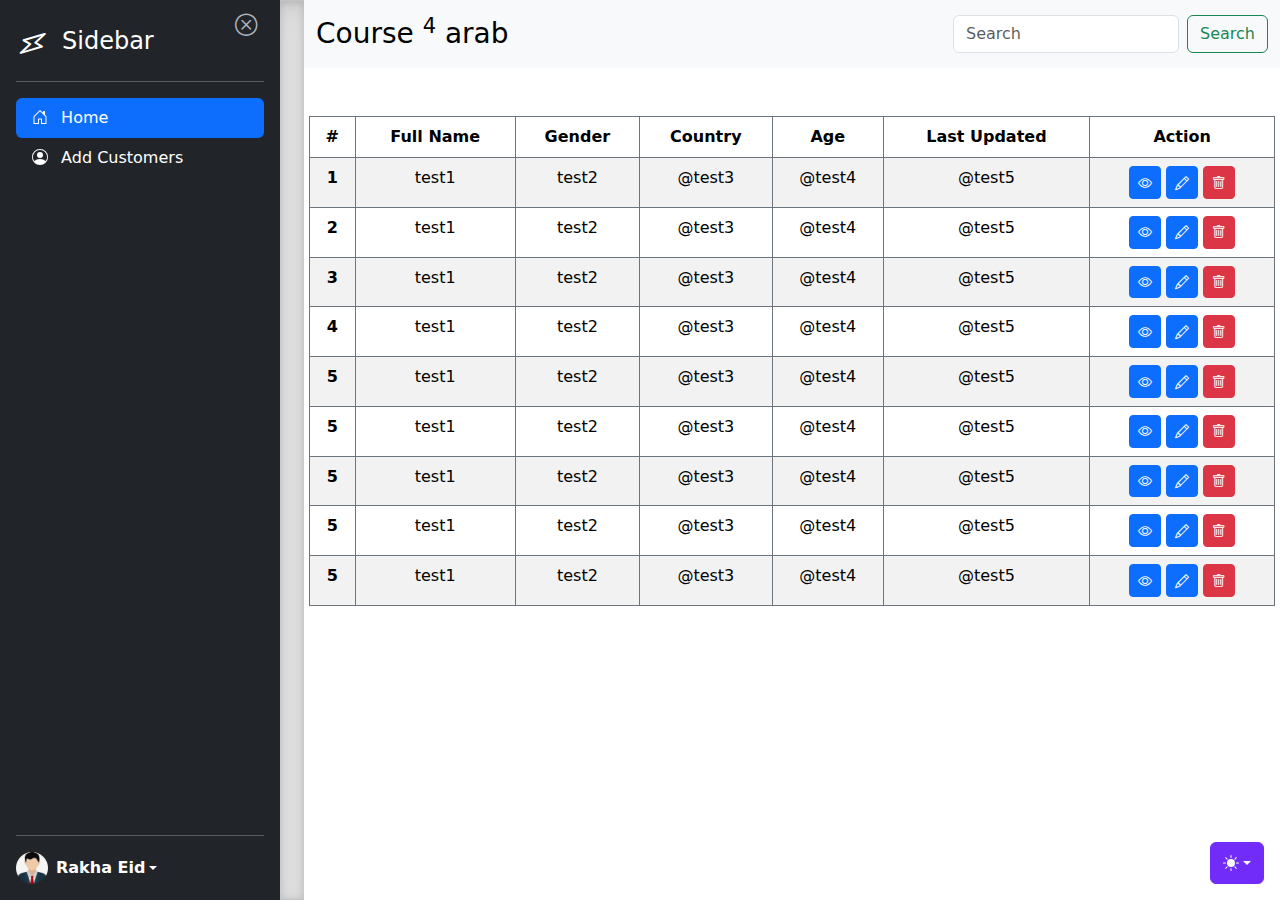
<file: hosting/index.html>
<!DOCTYPE html>
<html lang="en" data-bs-theme="auto">
  <head>
    <script src="./js/color-modes.js"></script>
    <link
      rel="stylesheet"
      href="./bootstrap-icons-1.11.3/font/bootstrap-icons.min.css"
    />
    <link rel="shortcut icon" href="./img/user.jpeg" type="image/x-icon">
    <meta charset="utf-8" />
    <meta name="viewport" content="width=device-width, initial-scale=1" />
    <meta name="description" content="" />
    <meta
      name="author"
      content="Mark Otto, Jacob Thornton, and Bootstrap contributors"
    />
    <meta name="generator" content="Hugo 0.122.0" />
    <title>Home Page</title>

    <link href="./css/bootstrap.min.css" rel="stylesheet" />

    <style>
      .bd-placeholder-img {
        font-size: 1.125rem;
        text-anchor: middle;
        -webkit-user-select: none;
        -moz-user-select: none;
        user-select: none;
      }

      @media (min-width: 768px) {
        .bd-placeholder-img-lg {
          font-size: 3.5rem;
        }
      }

      .b-example-divider {
        width: 100%;
        height: 3rem;
        background-color: rgba(0, 0, 0, 0.1);
        border: solid rgba(0, 0, 0, 0.15);
        border-width: 1px 0;
        box-shadow: inset 0 0.5em 1.5em rgba(0, 0, 0, 0.1),
          inset 0 0.125em 0.5em rgba(0, 0, 0, 0.15);
      }

      .b-example-vr {
        flex-shrink: 0;
        width: 1.5rem;
        height: 100vh;
      }

      .bi {
        vertical-align: -0.125em;
        fill: currentColor;
      }

      .nav-scroller {
        position: relative;
        z-index: 2;
        height: 2.75rem;
        overflow-y: hidden;
      }

      .nav-scroller .nav {
        display: flex;
        flex-wrap: nowrap;
        padding-bottom: 1rem;
        margin-top: -1px;
        overflow-x: auto;
        text-align: center;
        white-space: nowrap;
        -webkit-overflow-scrolling: touch;
      }

      .btn-bd-primary {
        --bd-violet-bg: #712cf9;
        --bd-violet-rgb: 112.520718, 44.062154, 249.437846;

        --bs-btn-font-weight: 600;
        --bs-btn-color: var(--bs-white);
        --bs-btn-bg: var(--bd-violet-bg);
        --bs-btn-border-color: var(--bd-violet-bg);
        --bs-btn-hover-color: var(--bs-white);
        --bs-btn-hover-bg: #6528e0;
        --bs-btn-hover-border-color: #6528e0;
        --bs-btn-focus-shadow-rgb: var(--bd-violet-rgb);
        --bs-btn-active-color: var(--bs-btn-hover-color);
        --bs-btn-active-bg: #5a23c8;
        --bs-btn-active-border-color: #5a23c8;
      }

      .bd-mode-toggle {
        z-index: 1500;
      }

      .bd-mode-toggle .dropdown-menu .active .bi {
        display: block !important;
      }
    </style>

    <!-- Custom styles for this template -->
    <link href="./css/sidebars.css" rel="stylesheet" />
    <link rel="stylesheet" href="./css/mystyle.css" />
  </head>
  <body>
    <svg xmlns="http://www.w3.org/2000/svg" class="d-none">
      <symbol id="check2" viewBox="0 0 16 16">
        <path
          d="M13.854 3.646a.5.5 0 0 1 0 .708l-7 7a.5.5 0 0 1-.708 0l-3.5-3.5a.5.5 0 1 1 .708-.708L6.5 10.293l6.646-6.647a.5.5 0 0 1 .708 0z"
        />
      </symbol>
      <symbol id="circle-half" viewBox="0 0 16 16">
        <path d="M8 15A7 7 0 1 0 8 1v14zm0 1A8 8 0 1 1 8 0a8 8 0 0 1 0 16z" />
      </symbol>
      <symbol id="moon-stars-fill" viewBox="0 0 16 16">
        <path
          d="M6 .278a.768.768 0 0 1 .08.858 7.208 7.208 0 0 0-.878 3.46c0 4.021 3.278 7.277 7.318 7.277.527 0 1.04-.055 1.533-.16a.787.787 0 0 1 .81.316.733.733 0 0 1-.031.893A8.349 8.349 0 0 1 8.344 16C3.734 16 0 12.286 0 7.71 0 4.266 2.114 1.312 5.124.06A.752.752 0 0 1 6 .278z"
        />
        <path
          d="M10.794 3.148a.217.217 0 0 1 .412 0l.387 1.162c.173.518.579.924 1.097 1.097l1.162.387a.217.217 0 0 1 0 .412l-1.162.387a1.734 1.734 0 0 0-1.097 1.097l-.387 1.162a.217.217 0 0 1-.412 0l-.387-1.162A1.734 1.734 0 0 0 9.31 6.593l-1.162-.387a.217.217 0 0 1 0-.412l1.162-.387a1.734 1.734 0 0 0 1.097-1.097l.387-1.162zM13.863.099a.145.145 0 0 1 .274 0l.258.774c.115.346.386.617.732.732l.774.258a.145.145 0 0 1 0 .274l-.774.258a1.156 1.156 0 0 0-.732.732l-.258.774a.145.145 0 0 1-.274 0l-.258-.774a1.156 1.156 0 0 0-.732-.732l-.774-.258a.145.145 0 0 1 0-.274l.774-.258c.346-.115.617-.386.732-.732L13.863.1z"
        />
      </symbol>
      <symbol id="sun-fill" viewBox="0 0 16 16">
        <path
          d="M8 12a4 4 0 1 0 0-8 4 4 0 0 0 0 8zM8 0a.5.5 0 0 1 .5.5v2a.5.5 0 0 1-1 0v-2A.5.5 0 0 1 8 0zm0 13a.5.5 0 0 1 .5.5v2a.5.5 0 0 1-1 0v-2A.5.5 0 0 1 8 13zm8-5a.5.5 0 0 1-.5.5h-2a.5.5 0 0 1 0-1h2a.5.5 0 0 1 .5.5zM3 8a.5.5 0 0 1-.5.5h-2a.5.5 0 0 1 0-1h2A.5.5 0 0 1 3 8zm10.657-5.657a.5.5 0 0 1 0 .707l-1.414 1.415a.5.5 0 1 1-.707-.708l1.414-1.414a.5.5 0 0 1 .707 0zm-9.193 9.193a.5.5 0 0 1 0 .707L3.05 13.657a.5.5 0 0 1-.707-.707l1.414-1.414a.5.5 0 0 1 .707 0zm9.193 2.121a.5.5 0 0 1-.707 0l-1.414-1.414a.5.5 0 0 1 .707-.707l1.414 1.414a.5.5 0 0 1 0 .707zM4.464 4.465a.5.5 0 0 1-.707 0L2.343 3.05a.5.5 0 1 1 .707-.707l1.414 1.414a.5.5 0 0 1 0 .708z"
        />
      </symbol>
    </svg>

    <div
      class="dropdown position-fixed bottom-0 end-0 mb-3 me-3 bd-mode-toggle"
    >
      <button
        class="btn btn-bd-primary py-2 dropdown-toggle d-flex align-items-center"
        id="bd-theme"
        type="button"
        aria-expanded="false"
        data-bs-toggle="dropdown"
        aria-label="Toggle theme (auto)"
      >
        <svg class="bi my-1 theme-icon-active" width="1em" height="1em">
          <use href="#circle-half"></use>
        </svg>
        <span class="visually-hidden" id="bd-theme-text">Toggle theme</span>
      </button>
      <ul
        class="dropdown-menu dropdown-menu-end shadow"
        aria-labelledby="bd-theme-text"
      >
        <li>
          <button
            type="button"
            class="dropdown-item d-flex align-items-center"
            data-bs-theme-value="light"
            aria-pressed="false"
          >
            <svg class="bi me-2 opacity-50" width="1em" height="1em">
              <use href="#sun-fill"></use>
            </svg>
            Light
            <svg class="bi ms-auto d-none" width="1em" height="1em">
              <use href="#check2"></use>
            </svg>
          </button>
        </li>
        <li>
          <button
            type="button"
            class="dropdown-item d-flex align-items-center"
            data-bs-theme-value="dark"
            aria-pressed="false"
          >
            <svg class="bi me-2 opacity-50" width="1em" height="1em">
              <use href="#moon-stars-fill"></use>
            </svg>
            Dark
            <svg class="bi ms-auto d-none" width="1em" height="1em">
              <use href="#check2"></use>
            </svg>
          </button>
        </li>
        <li>
          <button
            type="button"
            class="dropdown-item d-flex align-items-center active"
            data-bs-theme-value="auto"
            aria-pressed="true"
          >
            <svg class="bi me-2 opacity-50" width="1em" height="1em">
              <use href="#circle-half"></use>
            </svg>
            Auto
            <svg class="bi ms-auto d-none" width="1em" height="1em">
              <use href="#check2"></use>
            </svg>
          </button>
        </li>
      </ul>
    </div>

    <svg xmlns="http://www.w3.org/2000/svg" class="d-none">
      <symbol id="home" viewBox="0 0 16 16">
        <path
          d="M8.354 1.146a.5.5 0 0 0-.708 0l-6 6A.5.5 0 0 0 1.5 7.5v7a.5.5 0 0 0 .5.5h4.5a.5.5 0 0 0 .5-.5v-4h2v4a.5.5 0 0 0 .5.5H14a.5.5 0 0 0 .5-.5v-7a.5.5 0 0 0-.146-.354L13 5.793V2.5a.5.5 0 0 0-.5-.5h-1a.5.5 0 0 0-.5.5v1.293L8.354 1.146zM2.5 14V7.707l5.5-5.5 5.5 5.5V14H10v-4a.5.5 0 0 0-.5-.5h-3a.5.5 0 0 0-.5.5v4H2.5z"
        />
      </symbol>

      <symbol id="people-circle" viewBox="0 0 16 16">
        <path d="M11 6a3 3 0 1 1-6 0 3 3 0 0 1 6 0z" />
        <path
          fill-rule="evenodd"
          d="M0 8a8 8 0 1 1 16 0A8 8 0 0 1 0 8zm8-7a7 7 0 0 0-5.468 11.37C3.242 11.226 4.805 10 8 10s4.757 1.225 5.468 2.37A7 7 0 0 0 8 1z"
        />
      </symbol>
    </svg>

    <main class="d-flex flex-nowrap">
      <div
        id="sidebarId"
        class="d-flex flex-column position-relative flex-shrink-0 p-3 text-bg-dark sidebar"
      >

      <span style="right: 10px; top:2px" class="position-absolute ">
        <button class="btn" onclick="toggleSidebar()">
          <i class="bi bi-x-circle"></i>
        </button>
      </span>
        <a
          href="/"
          class="d-flex align-items-center mb-3 mb-md-0 me-md-auto text-white text-decoration-none"
        >
          <i class="bi bi-lightning-charge"></i>
          <span class="fs-4 sidebar-text">Sidebar</span>
        </a>
        <hr />
        <ul class="nav nav-pills flex-column mb-auto">
          <li class="nav-item">
            <a href="/" class="nav-link active text-white" aria-current="page">
              <svg class="bi pe-none me-2" width="16" height="16">
                <use xlink:href="#home" />
              </svg>
              <span class="sidebar-text">Home</span>
            </a>
          </li>
          <li>
            <a href="./user/add.html" class="nav-link text-white">
              <svg class="bi pe-none me-2" width="16" height="16">
                <use xlink:href="#people-circle" />
              </svg>
              <span class="sidebar-text">Add Customers</span>
            </a>
          </li>
        </ul>
        <hr />
        <div class="dropdown">
          <a
            href="#"
            class="d-flex align-items-center text-white text-decoration-none dropdown-toggle"
            data-bs-toggle="dropdown"
            aria-expanded="false"
          >
            <img
              src="./img/user.jpeg"
              alt=""
              width="32"
              height="32"
              class="rounded-circle me-2"
            />
            <strong class="sidebar-text">Rakha Eid</strong>
          </a>
          <ul class="dropdown-menu dropdown-menu-dark text-small shadow">
            <li><a class="dropdown-item" href="#">New project...</a></li>
            <li><a class="dropdown-item" href="#">Settings</a></li>
            <li><a class="dropdown-item" href="#">Profile</a></li>
            <li><hr class="dropdown-divider" /></li>
            <li><a class="dropdown-item" href="#">Sign out</a></li>
          </ul>
        </div>
      </div>

      <div class="b-example-divider b-example-vr"></div>

      <section class="w-100">
        <nav class="navbar bg-body-tertiary">
          <div
            class="container-fluid justify-content-center justify-content-md-between"
          >
            <a class="navbar-brand fw-medium fs-3 mb-1 mb-md-0">
              Course <sup>4</sup> arab</a
            >
            <form class="d-flex" role="search">
              <input
                class="form-control me-2"
                type="search"
                placeholder="Search"
                aria-label="Search"
              />
              <button class="btn btn-outline-success" type="submit">
                Search
              </button>
            </form>
          </div>
        </nav>
        <table
          style="width: 99%"
          class="mt-5 mx-auto text-center table table-striped table-bordered border-secondary"
        >
          <thead>
            <tr>
              <th scope="col">#</th>
              <th scope="col">Full Name</th>
              <th scope="col">Gender</th>
              <th scope="col">Country</th>
              <th scope="col">Age</th>
              <th scope="col">Last Updated</th>
              <th scope="col">Action</th>
            </tr>
          </thead>
          <tbody>
            <tr>
              <th scope="row">1</th>
              <td>test1</td>
              <td>test2</td>
              <td>@test3</td>
              <td>@test4</td>
              <td>@test5</td>
              <td>
                <a
                  data-bs-toggle="tooltip"
                  data-bs-title="View details"
                  data-bs-placement="top"
                  class="btn btn-primary btn-sm"
                  href="./user/view.html"
                  ><i class="bi bi-eye"></i
                ></a>
                <a
                  data-bs-toggle="tooltip"
                  data-bs-title="Edit User"
                  data-bs-placement="top"
                  class="btn btn-primary btn-sm"
                  href="./user/edit.html"
                  ><i class="bi bi-pencil"></i
                ></a>
                <button
                  data-bs-toggle="tooltip"
                  data-bs-title="Delete User"
                  data-bs-placement="top"
                  class="btn btn-danger btn-sm"
                >
                  <i class="bi bi-trash"></i>
                </button>
              </td>
            </tr>
            <tr>
              <th scope="row">2</th>
              <td>test1</td>
              <td>test2</td>
              <td>@test3</td>
              <td>@test4</td>
              <td>@test5</td>
              <td>
                <a
                  data-bs-toggle="tooltip"
                  data-bs-title="View details"
                  data-bs-placement="top"
                  class="btn btn-primary btn-sm"
                  href="./user/view.html"
                  ><i class="bi bi-eye"></i
                ></a>
                <a
                  data-bs-toggle="tooltip"
                  data-bs-title="Edit User"
                  data-bs-placement="top"
                  class="btn btn-primary btn-sm"
                  href="./user/edit.html"
                  ><i class="bi bi-pencil"></i
                ></a>
                <button
                  data-bs-toggle="tooltip"
                  data-bs-title="Delete User"
                  data-bs-placement="top"
                  class="btn btn-danger btn-sm"
                >
                  <i class="bi bi-trash"></i>
                </button>
              </td>
            </tr>
            <tr>
              <th scope="row">3</th>
              <td>test1</td>
              <td>test2</td>
              <td>@test3</td>
              <td>@test4</td>
              <td>@test5</td>
              <td>
                <a
                  data-bs-toggle="tooltip"
                  data-bs-title="View details"
                  data-bs-placement="top"
                  class="btn btn-primary btn-sm"
                  href="./user/view.html"
                  ><i class="bi bi-eye"></i
                ></a>
                <a
                  data-bs-toggle="tooltip"
                  data-bs-title="Edit User"
                  data-bs-placement="top"
                  class="btn btn-primary btn-sm"
                  href="./user/edit.html"
                  ><i class="bi bi-pencil"></i
                ></a>
                <button
                  data-bs-toggle="tooltip"
                  data-bs-title="Delete User"
                  data-bs-placement="top"
                  class="btn btn-danger btn-sm"
                >
                  <i class="bi bi-trash"></i>
                </button>
              </td>
            </tr>
            <tr>
              <th scope="row">4</th>
              <td>test1</td>
              <td>test2</td>
              <td>@test3</td>
              <td>@test4</td>
              <td>@test5</td>
              <td>
                <a
                  data-bs-toggle="tooltip"
                  data-bs-title="View details"
                  data-bs-placement="top"
                  class="btn btn-primary btn-sm"
                  href="./user/view.html"
                  ><i class="bi bi-eye"></i
                ></a>
                <a
                  data-bs-toggle="tooltip"
                  data-bs-title="Edit User"
                  data-bs-placement="top"
                  class="btn btn-primary btn-sm"
                  href="./user/edit.html"
                  ><i class="bi bi-pencil"></i
                ></a>
                <button
                  data-bs-toggle="tooltip"
                  data-bs-title="Delete User"
                  data-bs-placement="top"
                  class="btn btn-danger btn-sm"
                >
                  <i class="bi bi-trash"></i>
                </button>
              </td>
            </tr>
            <tr>
              <th scope="row">5</th>
              <td>test1</td>
              <td>test2</td>
              <td>@test3</td>
              <td>@test4</td>
              <td>@test5</td>
              <td>
                <a
                  data-bs-toggle="tooltip"
                  data-bs-title="View details"
                  data-bs-placement="top"
                  class="btn btn-primary btn-sm"
                  href="./user/view.html"
                  ><i class="bi bi-eye"></i
                ></a>
                <a
                  data-bs-toggle="tooltip"
                  data-bs-title="Edit User"
                  data-bs-placement="top"
                  class="btn btn-primary btn-sm"
                  href="./user/edit.html"
                  ><i class="bi bi-pencil"></i
                ></a>
                <button
                  data-bs-toggle="tooltip"
                  data-bs-title="Delete User"
                  data-bs-placement="top"
                  class="btn btn-danger btn-sm"
                >
                  <i class="bi bi-trash"></i>
                </button>
              </td>
            </tr>
            <tr>
              <th scope="row">5</th>
              <td>test1</td>
              <td>test2</td>
              <td>@test3</td>
              <td>@test4</td>
              <td>@test5</td>
              <td>
                <a
                  data-bs-toggle="tooltip"
                  data-bs-title="View details"
                  data-bs-placement="top"
                  class="btn btn-primary btn-sm"
                  href="./user/view.html"
                  ><i class="bi bi-eye"></i
                ></a>
                <a
                  data-bs-toggle="tooltip"
                  data-bs-title="Edit User"
                  data-bs-placement="top"
                  class="btn btn-primary btn-sm"
                  href="./user/edit.html"
                  ><i class="bi bi-pencil"></i
                ></a>
                <button
                  data-bs-toggle="tooltip"
                  data-bs-title="Delete User"
                  data-bs-placement="top"
                  class="btn btn-danger btn-sm"
                >
                  <i class="bi bi-trash"></i>
                </button>
              </td>
            </tr>
            <tr>
              <th scope="row">5</th>
              <td>test1</td>
              <td>test2</td>
              <td>@test3</td>
              <td>@test4</td>
              <td>@test5</td>
              <td>
                <a
                  data-bs-toggle="tooltip"
                  data-bs-title="View details"
                  data-bs-placement="top"
                  class="btn btn-primary btn-sm"
                  href="./user/view.html"
                  ><i class="bi bi-eye"></i
                ></a>
                <a
                  data-bs-toggle="tooltip"
                  data-bs-title="Edit User"
                  data-bs-placement="top"
                  class="btn btn-primary btn-sm"
                  href="./user/edit.html"
                  ><i class="bi bi-pencil"></i
                ></a>
                <button
                  data-bs-toggle="tooltip"
                  data-bs-title="Delete User"
                  data-bs-placement="top"
                  class="btn btn-danger btn-sm"
                >
                  <i class="bi bi-trash"></i>
                </button>
              </td>
            </tr>
            <tr>
              <th scope="row">5</th>
              <td>test1</td>
              <td>test2</td>
              <td>@test3</td>
              <td>@test4</td>
              <td>@test5</td>
              <td>
                <a
                  data-bs-toggle="tooltip"
                  data-bs-title="View details"
                  data-bs-placement="top"
                  class="btn btn-primary btn-sm"
                  href="./user/view.html"
                  ><i class="bi bi-eye"></i
                ></a>
                <a
                  data-bs-toggle="tooltip"
                  data-bs-title="Edit User"
                  data-bs-placement="top"
                  class="btn btn-primary btn-sm"
                  href="./user/edit.html"
                  ><i class="bi bi-pencil"></i
                ></a>
                <button
                  data-bs-toggle="tooltip"
                  data-bs-title="Delete User"
                  data-bs-placement="top"
                  class="btn btn-danger btn-sm"
                >
                  <i class="bi bi-trash"></i>
                </button>
              </td>
            </tr>
            <tr>
              <th scope="row">5</th>
              <td>test1</td>
              <td>test2</td>
              <td>@test3</td>
              <td>@test4</td>
              <td>@test5</td>
              <td>
                <a
                  data-bs-toggle="tooltip"
                  data-bs-title="View details"
                  data-bs-placement="top"
                  class="btn btn-primary btn-sm"
                  href="./user/view.html"
                  ><i class="bi bi-eye"></i
                ></a>
                <a
                  data-bs-toggle="tooltip"
                  data-bs-title="Edit User"
                  data-bs-placement="top"
                  class="btn btn-primary btn-sm"
                  href="./user/edit.html"
                  ><i class="bi bi-pencil"></i
                ></a>
                <button
                  data-bs-toggle="tooltip"
                  data-bs-title="Delete User"
                  data-bs-placement="top"
                  class="btn btn-danger btn-sm"
                >
                  <i class="bi bi-trash"></i>
                </button>
              </td>
            </tr>
          </tbody>
        </table>
      </section>
    </main>
    <script src="./js/bootstrap.bundle.min.js"></script>

    <script src="./js/sidebars.js"></script>
    <script src="./js/main.js"></script>
  </body>
</html>
</file>
<file: hosting/css/sidebars.css>
body {
  min-height: 100vh;
  min-height: -webkit-fill-available;
}

html {
  height: -webkit-fill-available;
}

.dropdown-toggle { outline: 0; }

.btn-toggle {
  padding: .25rem .5rem;
  font-weight: 600;
  color: var(--bs-emphasis-color);
  background-color: transparent;
}
.btn-toggle:hover,
.btn-toggle:focus {
  color: rgba(var(--bs-emphasis-color-rgb), .85);
  background-color: var(--bs-tertiary-bg);
}

.btn-toggle::before {
  width: 1.25em;
  line-height: 0;
  content: url("data:image/svg+xml,%3csvg xmlns='http://www.w3.org/2000/svg' width='16' height='16' viewBox='0 0 16 16'%3e%3cpath fill='none' stroke='rgba%280,0,0,.5%29' stroke-linecap='round' stroke-linejoin='round' stroke-width='2' d='M5 14l6-6-6-6'/%3e%3c/svg%3e");
  transition: transform .35s ease;
  transform-origin: .5em 50%;
}

[data-bs-theme="dark"] .btn-toggle::before {
  content: url("data:image/svg+xml,%3csvg xmlns='http://www.w3.org/2000/svg' width='16' height='16' viewBox='0 0 16 16'%3e%3cpath fill='none' stroke='rgba%28255,255,255,.5%29' stroke-linecap='round' stroke-linejoin='round' stroke-width='2' d='M5 14l6-6-6-6'/%3e%3c/svg%3e");
}

.btn-toggle[aria-expanded="true"] {
  color: rgba(var(--bs-emphasis-color-rgb), .85);
}
.btn-toggle[aria-expanded="true"]::before {
  transform: rotate(90deg);
}

.btn-toggle-nav a {
  padding: .1875rem .5rem;
  margin-top: .125rem;
  margin-left: 1.25rem;
}
.btn-toggle-nav a:hover,
.btn-toggle-nav a:focus {
  background-color: var(--bs-tertiary-bg);
}

.scrollarea {
  overflow-y: auto;
}
</file>
<file: hosting/css/mystyle.css>
.bi-lightning-charge::before {
  margin-right: 1rem;
  font-size: 1.9rem;
}

.sidebar{
  width: 280px;
  transition: 0.3s;
}
.small-sidebar{
  width: 77px;
}

.small-sidebar .sidebar-text
{
  display: none;
}

.bi-lightning-charge{
  rotate: 30deg;
  transition: 1s;
  margin-top: 1rem;
}

.small-sidebar .bi-lightning-charge{
  margin-top: 2.5rem;
}

.small-sidebar .bi-x-circle::before {
  content: "\F134";
  transition: 1s;
}

.small-sidebar .bi-lightning-charge::before {
  content: "\F46C";
  transform: rotateY(360deg);
  transition: 1s;
  margin-left: 0.55rem;
}
.bi-x-circle
{
  font-size: 1.4rem;
  transition: 0.25s;
  color: #adb5bd;
}

.bi-x-circle:hover
{
  font-size: 1.5rem;
  color: #fff;
}
</file>
